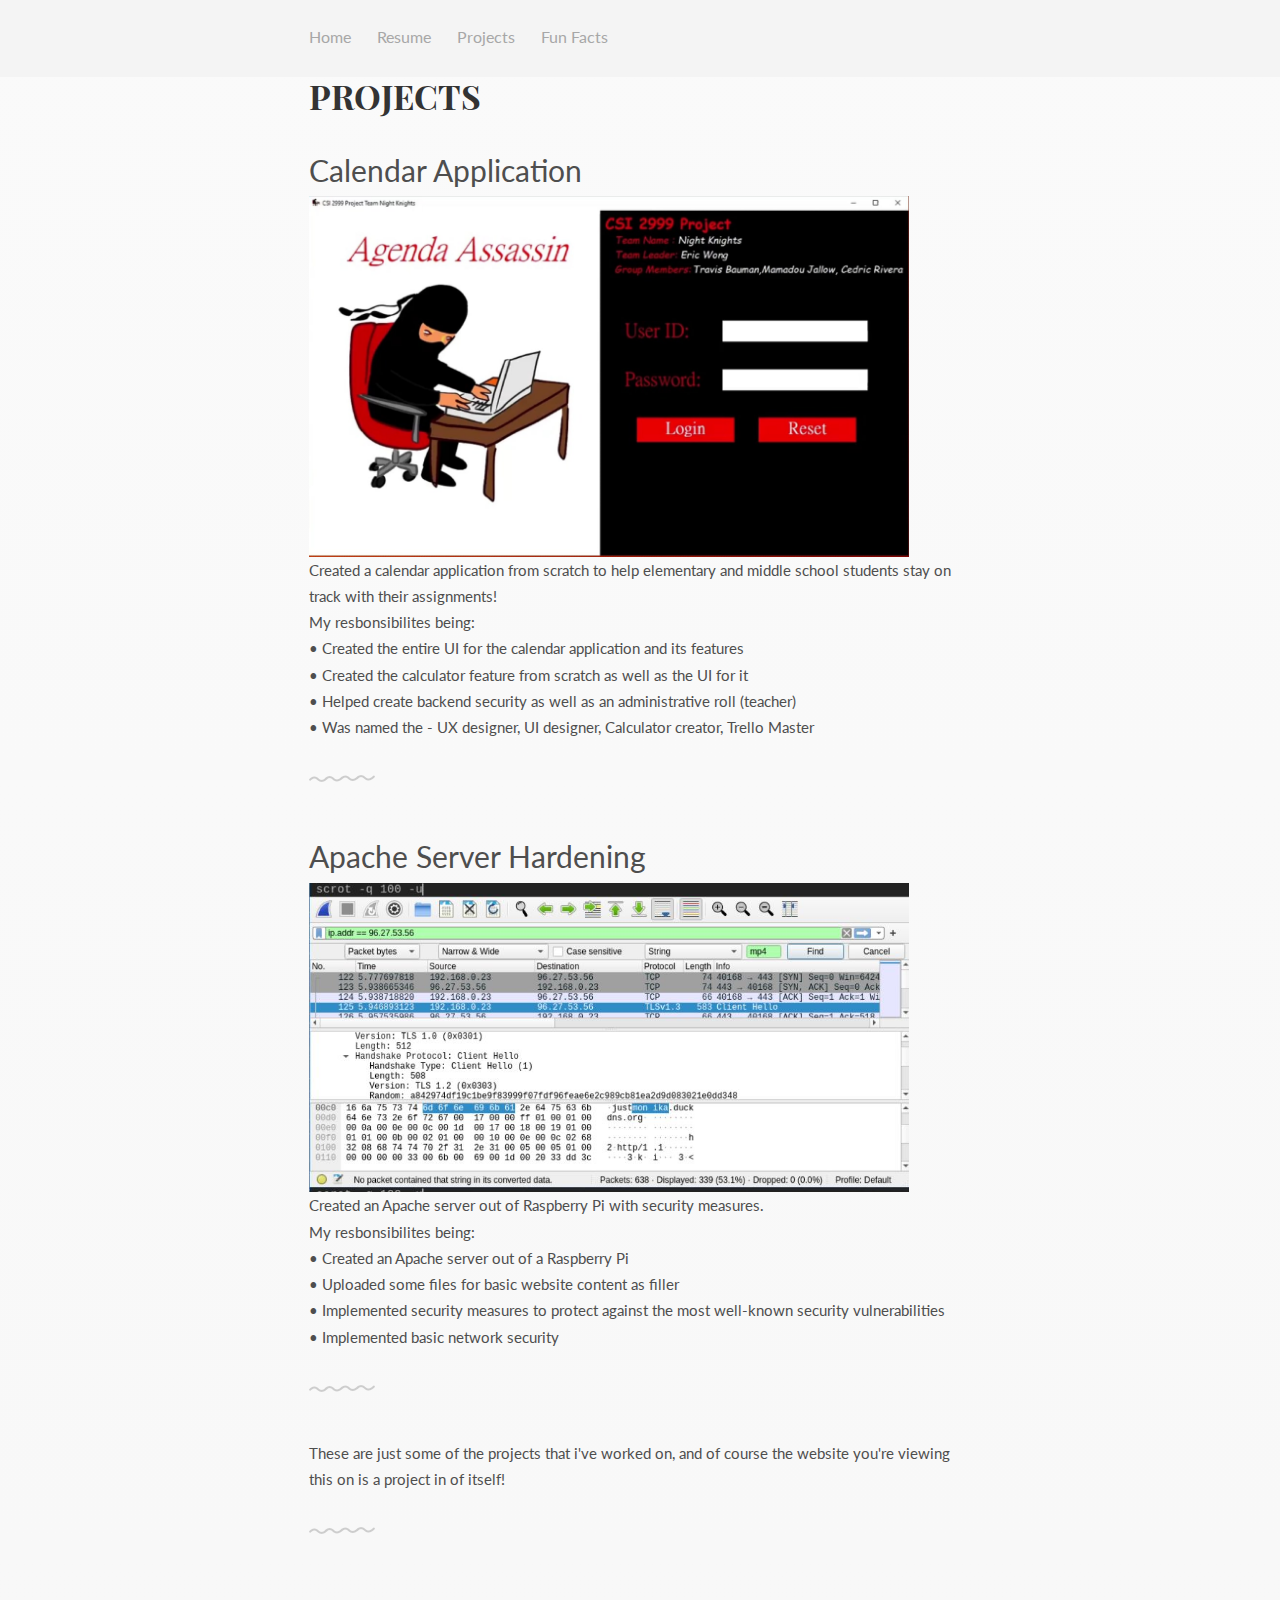
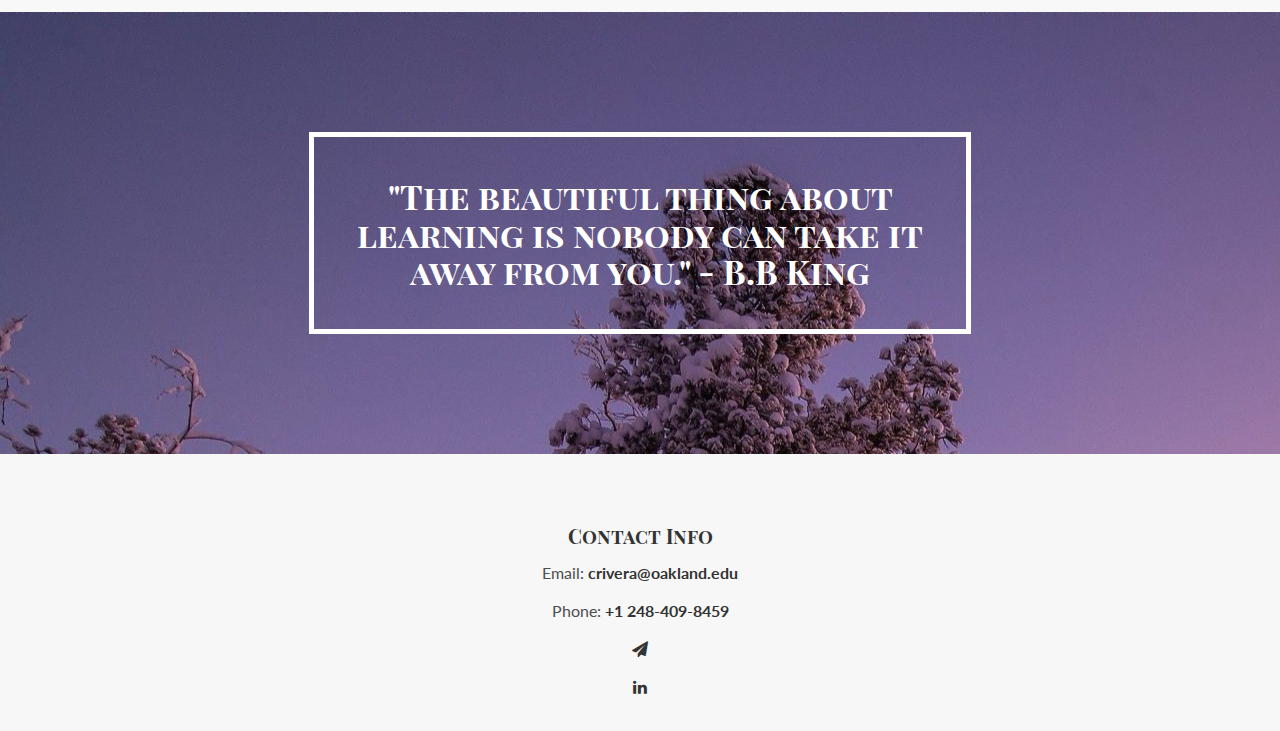
<file: portfolio/portfolio2/html/projects.html>
<!DOCTYPE html>
<html>
<head>
    <title>Cedric Rivera Portfolio</title>
    <meta charset="utf-8" />
    <meta name="viewport" content="width=device-width, initial-scale=1">
    <meta name="description" content="Portfolio">
    <meta name="author" content="Ashton Donaghy">
    <meta name="viewport" content="width=device-width, initial-scale=1" />
    <link rel="stylesheet" href="../css/kube.min.css" />
    <link rel="stylesheet" href="../css/font-awesome.min.css" />
    <link rel="stylesheet" href="../css/custom.css" />
	<link rel="stylesheet" href="../css/custom.min.css" />
    <link rel="shortcut icon" href="../img/logo.png" />
	<link href='https://fonts.googleapis.com/css?family=Playfair+Display+SC:700' rel='stylesheet' type='text/css'>
	<link href='https://fonts.googleapis.com/css?family=Lato:400,700' rel='stylesheet' type='text/css'>
	<style>
		.intro h1:before {

			content: 'Cedric';
		}
	</style>
</head>
<body>

	<div class="main-nav">
		<div class="container">
			<header class="group top-nav">
				<div class="navigation-toggle" data-tools="navigation-toggle" data-target="#navbar-1">
				    <span class="logo">Menu</span>
				</div>
			    <nav id="navbar-1" class="navbar item-nav">
				    <ul>
				        <li class="active"><a href="../index.html">Home</a></li>
				        <li><a href="./my_resume.html">Resume</a></li>
				        <li><a href="./projects.html">Projects</a></li>
				        <li><a href="./funfacts.html">Fun Facts</a></li>
				    </ul>
				</nav>
			</header>
		</div>
	</div>
	<main>

	</main>

	<div class="skills section second" id="skills">
		<div class="container">
			<h1>Projects</h1>
			<ul class="skill-list list-flat">
				<li p style="font-size: 30px;"><a>Calendar Application</a></li>
					<li><img src="..\img\agendaassasin.jpg" width="600"alt="Agenda Assasin" title="Agenda Assasin"></li>
					<li>Created a calendar application from scratch to help elementary and middle school students stay on track with their assignments!</li>
					<li>My resbonsibilites being:</li>
					<li>• Created the entire UI for the calendar application and its features</li>
					<li>• Created the calculator feature from scratch as well as the UI for it</li>
					<li>• Helped create backend security as well as an administrative roll (teacher)</li>
					<li>• Was named the - UX designer, UI designer, Calculator creator, Trello Master</li>
			</ul>
		</div>
	</div>

	<div class="skills section second" id="skills">
		<div class="container">
			<ul class="skill-list list-flat">
				<li p style="font-size: 30px;"><a>Apache Server Hardening</a></li>
				<li><img src="..\img\serverhardening.jpg" width="600"alt="Server Hardening" title="Server Hardening"></li>
				<li>Created an Apache server out of Raspberry Pi with security measures.</li>
				<li>My resbonsibilites being:</li>
				<li>• Created an Apache server out of a Raspberry Pi</li>
				<li>• Uploaded some files for basic website content as filler</li>
				<li>• Implemented security measures to protect against the most well-known security vulnerabilities</li>
				<li>• Implemented basic network security</li>
			</ul>
		</div>
	</div>

	<div class="skills section second" id="skills">
		<div class="container">
			<ul class="skill-list list-flat">
				<li p style="font-size: 30px;"><a></a></li>
				<li>These are just some of the projects that i've worked on, and of course the website you're
					viewing this on is a project in of itself!
				</li>
			</ul>
		</div>
	</div>
	<div class="quote">
		<div class="container text-centered">
			<h1>"The beautiful thing about learning is nobody can take it away from you." 
				- B.B King</h1>
		</div>
	</div>
	<footer>
		<div class="contact-footer">
			<h3>Contact Info</h3>
			<ul>
			  <li>Email: <a href="mailto:youremail@example.com">crivera@oakland.edu</a></li>
			  <li>Phone: <a href="tel:+1234567890">+1 248-409-8459</a></li>
			  <li><a href="mailto:crivera@oakland.edu"><i class="fa fa-send"></i></a></li>
			  <li><a href="https://www.linkedin.com/in/cedric-rivera-2b0580206/"><i class="fa fa-linkedin"></i></a></li>
			</ul>
		  </div>
	</footer>

</body>
</html>
</file>
<file: portfolio/portfolio2/css/custom.css>
h1,h2,h3,h4,h5,h6{font-family:"Playfair Display SC",serif;color:#333}a,li,p{font-family:Lato,Arial,sans-serif;color:#4e4e4e;font-size:1em;line-height:1.75em}a:hover{text-decoration:none!important;color:#333!important;-webkit-transition:all .2s ease-in-out;-moz-transition:all .2s ease-in-out;-ms-transition:all .2s ease-in-out;-o-transition:all .2s ease-in-out;transition:all .2s ease-in-out}.container{margin:auto;max-width:662px;padding:0 20px}@media only screen and (max-width:767px){.intro img{display:block;margin-left:auto;margin-right:auto}footer{text-align:center}}@-webkit-keyframes blink{0%{opacity:1}50%{opacity:0}100%{opacity:1}}@-moz-keyframes blink{0%{opacity:1}50%{opacity:0}100%{opacity:1}}@-ms-keyframes blink{0%{opacity:1}50%{opacity:0}100%{opacity:1}}@-o-keyframes blink{0%{opacity:1}50%{opacity:0}100%{opacity:1}}.main-nav{background:#f4f4f4;padding-top:23px}.main-nav nav ul li a{color:#a7a7a7}.main-nav nav ul li.active a{color:#4d4d4d}.section.second{margin-bottom:90px}.section .container{position:relative}.section .container:after{position:absolute;content:url(https://cjrtech.github.io/img/separator.png);left:20px}.section .container h1{text-transform:uppercase;margin-bottom:30px;position:relative}.intro{padding:95px 0 70px 0;overflow-x:hidden}.intro img{width:81px;height:81px;border-radius:99px}.intro .wrap{margin:30px 0}.intro h1:before{position:absolute;left:-220px;top:-150px;font-size:270px;z-index:-1;color:#f4f4f4}.intro h1 span{font-size:47px}.work .work-list{margin-left:0}.work .work-list li{list-style:none;font-size:.9375em;color:#8c8c8c}.work .work-list li a{padding-bottom:5px;font-size:1.1875em;font-weight:700;text-decoration:none;border-bottom:1px solid #b3b3b3}.work .work-list li a:hover{border-bottom:1px solid #333}.award .award-list{margin-left:0}.award .award-list li:first-child{font-size:.9375em;color:#8c8c8c}.skills .skill-list{margin-left:0}.skills .skill-list li:first-child{font-size:.9375em;color:#8c8c8c}.quote{background:url(https://cjrtech.github.io/img/bg.jpg);padding:20px 0;margin-top:120px}.quote h1{margin:100px 0;padding:40px 20px;border:5px solid #fff;color:#fff}footer{padding:50px 0 0 0}
</file>
<file: portfolio/portfolio2/css/kube.min.css>
:after,:before{-webkit-box-sizing:border-box;-moz-box-sizing:border-box;box-sizing:border-box}html{font-family:sans-serif;-ms-text-size-adjust:100%;-webkit-text-size-adjust:100%}a,audio,b,body,div,footer,form,h1,h2,h3,h4,h5,h6,header,html,i,img,label,li,menu,nav,p,s,section,span,time,ul,video{margin:0;padding:0;border:0;outline:0;font-size:100%;vertical-align:baseline;background:0 0}a:active,a:hover{outline:0}audio,footer,header,main,nav,section,textarea,video{display:block}audio:not([controls]){display:none;height:0}a img{vertical-align:top}button,input,textarea{margin:0}textarea{overflow:auto;vertical-align:top;resize:vertical}button{width:auto;overflow:visible}button,input[type=checkbox],input[type=file],input[type=radio],input[type=reset],input[type=submit]{cursor:pointer}input[type=checkbox],input[type=radio]{font-size:110%;position:relative;top:-1px;margin-right:3px}input[type=search]{-webkit-appearance:textfield}input[type=search]::-webkit-search-cancel-button,input[type=search]::-webkit-search-decoration{-webkit-appearance:none}audio,img,video{max-width:100%}img,video{height:auto}img{vertical-align:middle;-ms-interpolation-mode:bicubic}body{font-family:"Helvetica Neue",Helvetica,Tahoma,sans-serif;font-size:.9375em;line-height:1.65em;background:#fff;color:#222}a{color:#134da5}a:focus,a:hover{color:#de2c3b}.h1,.h2,.h3,.h4,.h5,.h6,h1,h2,h3,h4,h5,h6{font-family:"Helvetica Neue",Helvetica,Tahoma,sans-serif;font-weight:700;color:#000;text-rendering:optimizeLegibility;margin:0 0 .5em 0}.h1,.h2,h1,h2{line-height:1.1}.h3,.h4,h3,h4{line-height:1.3}.h1,h1{font-size:2.25em}.h2,h2{font-size:1.5em;margin-bottom:.7em}.h3,h3{font-size:1.3125em}.h4,h4{font-size:1.125em}.h5,h5{font-size:1em}.h6,h6{font-size:.75em;text-transform:uppercase}p,ul{line-height:1.65em}ul,ul ul{margin:0 0 0 3.3em}ul li{text-align:left}form,p,ul{margin-bottom:1.65em}s{text-decoration:line-through}b{font-weight:700}i{font-style:italic}button:active,button:focus{outline:0}textarea{font-family:"Helvetica Neue",Helvetica,Tahoma,sans-serif;font-size:1em;box-shadow:none}textarea{padding:.3em .35em;line-height:1.35em;width:100%}input[type=color],input[type=date],input[type=datetime-local],input[type=datetime],input[type=email],input[type=month],input[type=number],input[type=password],input[type=phone],input[type=search],input[type=tel],input[type=text],input[type=time],input[type=url]{font-family:"Helvetica Neue",Helvetica,Tahoma,sans-serif;font-size:1em;box-shadow:none;padding:.3em .35em;line-height:1.65em;border-radius:0;outline:0}input[type=color],input[type=date],input[type=datetime-local],input[type=datetime],input[type=email],input[type=month],input[type=number],input[type=password],input[type=phone],input[type=search],input[type=tel],input[type=text],input[type=time],input[type=url],textarea{background:#fff;border:1px solid #ccc;position:relative;z-index:2;-webkit-appearance:none}input[type=color][disabled],input[type=date][disabled],input[type=datetime-local][disabled],input[type=datetime][disabled],input[type=email][disabled],input[type=month][disabled],input[type=number][disabled],input[type=password][disabled],input[type=phone][disabled],input[type=search][disabled],input[type=tel][disabled],input[type=text][disabled],input[type=time][disabled],input[type=url][disabled],textarea[disabled]{resize:none;color:rgba(0,0,0,.5)}input[type=checkbox][disabled],input[type=radio][disabled]{cursor:default}button::-moz-focus-inner,input::-moz-focus-inner{border:0;padding:0}input[type=range]{position:relative;top:3px}.units-container:after,.units-row:after{content:"";display:table;clear:both}.units-container:after,.units-row:after{content:"";display:table;clear:both}.units-container{padding-top:1px;margin-top:-1px}.units-row{margin-bottom:1.65em}.unit-100,.width-100{width:100%}.unit-90,.width-90{width:90%}.unit-80,.width-80{width:80%}.unit-75,.width-75{width:75%}.unit-70,.width-70{width:70%}.unit-66,.width-66{width:66.6%}.unit-65,.width-65{width:65%}.unit-60,.width-60{width:60%}.unit-50,.width-50{width:50%}.unit-40,.width-40{width:40%}.unit-35,.width-35{width:35%}.unit-33,.width-33{width:33.3%}.unit-30,.width-30{width:30%}.unit-25,.width-25{width:25%}.unit-20,.width-20{width:20%}.unit-10,.width-10{width:10%}.units-row .unit-10,.units-row .unit-20,.units-row .unit-25,.units-row .unit-30,.units-row .unit-33,.units-row .unit-35,.units-row .unit-40,.units-row .unit-50,.units-row .unit-60,.units-row .unit-65,.units-row .unit-66,.units-row .unit-70,.units-row .unit-75,.units-row .unit-80,.units-row .unit-90{float:left;margin-left:3%}.units-row .unit-10:first-child,.units-row .unit-20:first-child,.units-row .unit-25:first-child,.units-row .unit-30:first-child,.units-row .unit-33:first-child,.units-row .unit-35:first-child,.units-row .unit-40:first-child,.units-row .unit-50:first-child,.units-row .unit-60:first-child,.units-row .unit-65:first-child,.units-row .unit-66:first-child,.units-row .unit-70:first-child,.units-row .unit-75:first-child,.units-row .unit-80:first-child,.units-row .unit-90:first-child{margin-left:0}.units-row .unit-90{width:89.7%}.units-row .unit-80{width:79.4%}.units-row .unit-75{width:74.25%}.units-row .unit-70{width:69.1%}.units-row .unit-66{width:65.66666666666666%}.units-row .unit-65{width:65.66666666666666%}.units-row .unit-60{width:58.800000000000004%}.units-row .unit-50{width:48.5%}.units-row .unit-40{width:38.2%}.units-row .unit-35{width:31.333333333333332%}.units-row .unit-33{width:31.333333333333332%}.units-row .unit-30{width:27.9%}.units-row .unit-25{width:22.75%}.units-row .unit-20{width:17.6%}.units-row .unit-10{width:7.3%}.centered,.unit-centered{float:none!important;margin:0 auto!important}.units-split .unit-10,.units-split .unit-20,.units-split .unit-25,.units-split .unit-30,.units-split .unit-33,.units-split .unit-35,.units-split .unit-40,.units-split .unit-50,.units-split .unit-60,.units-split .unit-65,.units-split .unit-66,.units-split .unit-70,.units-split .unit-75,.units-split .unit-80,.units-split .unit-90{margin-left:0}.units-split .unit-90{width:90%}.units-split .unit-80{width:80%}.units-split .unit-75{width:75%}.units-split .unit-70{width:70%}.units-split .unit-66{width:66.6%}.units-split .unit-65{width:65%}.units-split .unit-60{width:60%}.units-split .unit-50{width:50%}.units-split .unit-40{width:40%}.units-split .unit-35{width:35%}.units-split .unit-33{width:33.3%}.units-split .unit-30{width:30%}.units-split .unit-25{width:25%}.units-split .unit-20{width:20%}.units-split .unit-10{width:10%}input[type=color],input[type=date],input[type=datetime-local],input[type=datetime],input[type=email],input[type=month],input[type=number],input[type=password],input[type=phone],input[type=search],input[type=tel],input[type=text],input[type=time],input[type=url],textarea{-moz-transition:border ease .5s;transition:border ease .5s}input[type=color]:focus,input[type=date]:focus,input[type=datetime-local]:focus,input[type=datetime]:focus,input[type=email]:focus,input[type=month]:focus,input[type=number]:focus,input[type=password]:focus,input[type=phone]:focus,input[type=search]:focus,input[type=tel]:focus,input[type=text]:focus,input[type=time]:focus,input[type=url]:focus,textarea:focus{outline:0;border-color:#2575ed;box-shadow:0 0 0 2px rgba(37,117,237,.3),0 1px 2px rgba(0,0,0,.2) inset}input[type=search]{padding-right:.5em;padding-left:.5em;margin-bottom:0;border-radius:15px}.navbar{font-size:105%;margin-bottom:1.65em}.navbar:after{content:"";display:table;clear:both}.navbar:after{content:"";display:table;clear:both}.navbar ul{list-style:none;margin:0}.navbar ul:after{content:"";display:table;clear:both}.navbar ul:after{content:"";display:table;clear:both}.navbar li{float:left;margin-right:1.65em}.navbar a,.navbar span{display:block;text-decoration:none}.navbar a:hover{color:#de2c3b;text-decoration:underline}.navbar li.active a,.navbar span{text-decoration:none;cursor:text;color:rgba(0,0,0,.4)}.navigation-toggle{display:none;text-transform:uppercase;position:relative;color:#0f0f0f;background-color:#fff}.navigation-toggle:after{position:absolute;z-index:1;top:50%;margin-top:-12px;left:10px;content:"\2630";font-size:24px;line-height:1}.navigation-toggle.navigation-toggle-show{margin-bottom:1.65em}.navigation-toggle span{position:relative;z-index:2;cursor:pointer;display:block;padding:10px 20px 10px 40px}.nav{margin-bottom:1.65em}.nav ul{list-style:none;margin:0}.nav ul li ul{margin-left:2em;font-size:.95em}.nav a,.nav span{display:block;padding:.5em 0}.nav a{color:#0f0f0f;text-decoration:none}.nav a:hover{color:#de2c3b;text-decoration:underline}.nav li.active a,.nav span{text-decoration:none;cursor:text;color:rgba(0,0,0,.4)}.nav i.fa{width:1.65em}.label{background:#e0e3e5;font-size:12.75px;display:inline-block;line-height:1;padding:4px 7px 3px 7px;color:#0f0f0f;text-align:center;font-weight:400;text-transform:uppercase}@-webkit-keyframes progress-bar-stripes{from{background-position:40px 0}to{background-position:0 0}}@-o-keyframes progress-bar-stripes{from{background-position:40px 0}to{background-position:0 0}}@keyframes progress-bar-stripes{from{background-position:40px 0}to{background-position:0 0}}.group:after{content:"";display:table;clear:both}.group:after{content:"";display:table;clear:both}.required{font-weight:400;color:#de2c3b}.text-centered{text-align:center}.list-flat{margin-left:0;list-style:none}.com{color:#998}.fun{color:#900}@media only screen and (max-width:767px){.units-row .unit-10,.units-row .unit-20,.units-row .unit-25,.units-row .unit-30,.units-row .unit-33,.units-row .unit-35,.units-row .unit-40,.units-row .unit-50,.units-row .unit-60,.units-row .unit-65,.units-row .unit-66,.units-row .unit-70,.units-row .unit-75,.units-row .unit-80,.units-row .unit-90{width:100%;float:none;margin-left:0;margin-bottom:1.65em}}@media (min-width:768px) and (max-width:979px){h1{font-size:2.25em;line-height:1.125}h2{font-size:1.5em;line-height:1.25}h3{font-size:1.3125em;line-height:1.25}h4{font-size:1.125em;line-height:1.22222222}h5{font-size:1em}h6{font-size:.75em}}@media (max-width:767px){h1{font-size:2.25em;line-height:1.25}h2{font-size:1.5em;line-height:1.15384615}h3{font-size:1.3125em;line-height:1.13636364}h4{font-size:1.125em;line-height:1.11111111}h5{font-size:1em}h6{font-size:.75em}ul,ul ul{margin-left:1.65em}}@media only screen and (max-width:767px){.navbar li{float:none;text-align:left;width:auto}.navbar li{margin-left:0;margin-right:0}}@media print{*{text-shadow:none!important;color:#000!important;background:0 0!important;box-shadow:none!important;font-size:12pt}.h1,h1{font-size:36pt}.h2,h2{font-size:24pt}.h3,h3{font-size:18pt}.h4,h4{font-size:14pt}.h5,h5{font-size:12pt}.h6,h6{font-size:12pt}a,a:visited{text-decoration:underline}a[href]:after{content:" (" attr(href) ")"}a[href^="#"]:after,a[href^="javascript:"]:after{content:""}img{max-width:100%!important}}
</file>
<file: portfolio/portfolio2/css/custom.min.css>
/*
 *  Draco HTML Template by @afnizarnur
 *  License: Attribution-NonCommercial-ShareAlike 4.0 International (CC BY-NC-SA 4.0)
 */

 body {
  background: linear-gradient(to bottom, #fafafa, #f7f7f7);
}

hr {
  margin: 1.5em auto;
  position: relative;
  height: 9px;
  width: 9px;
  border: transparent;
  overflow: visible;
  background-image: url('data:image/svg+xml;utf8,<svg width="9" height="9" viewBox="0 0 9 9" xmlns="http://www.w3.org/2000/svg"><rect x="0.75" y="0.5" width="8" height="8" rx="4" fill="%231CB0A8" /></svg>');
  
  &:before {
    position: absolute;
    height: 9px;
    width: 10px;
    content: '';
    background-image: url('data:image/svg+xml;utf8,<svg width="10" height="9" viewBox="0 0 10 9" xmlns="http://www.w3.org/2000/svg"><path d="M3.91043 1.29752C4.30449 0.688518 5.19551 0.688519 5.58957 1.29752L9.25143 6.95675C9.68196 7.62211 9.20436 8.5 8.41186 8.5H1.08814C0.29564 8.5 -0.181954 7.62211 0.248574 6.95675L3.91043 1.29752Z" fill="%23FCB643" /></svg>');
    left: -18px;
  }
  
  &:after {
    position: absolute;
    height: 9px;
    width: 9px;
    content: '';
    background-image: url('data:image/svg+xml;utf8,<svg width="9" height="9" viewBox="0 0 9 9" xmlns="http://www.w3.org/2000/svg"><rect x="0.75" y="0.5" width="8" height="8" rx="1" fill="%23EF4056" /></svg>');
    right: -18px;    
  }
}

 html {
  scroll-behavior: smooth;
}

 h1, h2, h3, h4, h5, h6 {
  font-family: "Playfair Display SC", serif;
  color: #333;
}

a, p, li {
  font-family: "Lato", Arial, sans-serif;
  color: #4e4e4e;
  font-size: 1em;
  line-height: 1.75em;
}

a:hover {
  text-decoration: none !important;
  color: #333 !important;
  -webkit-transition: all 0.2s ease-in-out;
  -moz-transition: all 0.2s ease-in-out;
  -ms-transition: all 0.2s ease-in-out;
  -o-transition: all 0.2s ease-in-out;
  transition: all 0.2s ease-in-out;
}

.container {
  margin: auto;
  max-width: 662px;
  padding: 0 20px;
}

@media only screen and (max-width: 767px) {
  .intro img {
    display: block;
    margin-left: auto;
    margin-right: auto;
  }
  
  footer {
    text-align: center;
  }
}

.typed-cursor {
  opacity: 1;
  font-weight: 100;
  -webkit-animation: blink 0.7s infinite;
  -moz-animation: blink 0.7s infinite;
  -ms-animation: blink 0.7s infinite;
  -o-animation: blink 0.7s infinite;
  animation: blink 0.7s infinite;
}

@-webkit-keyframes blink {
  0% {
    opacity: 1;
  }
  50% {
    opacity: 0;
  }
  100% {
    opacity: 1;
  }
}

@-moz-keyframes blink {
  0% {
    opacity: 1;
  }
  50% {
    opacity: 0;
  }
  100% {
    opacity: 1;
  }
}

@-ms-keyframes blink {
  0% {
    opacity: 1;
  }
  50% {
    opacity: 0;
  }
  100% {
    opacity: 1;
  }
}

@-o-keyframes blink {
  0% {
    opacity: 1;
  }
  50% {
    opacity: 0;
  }
  100% {
    opacity: 1;
  }
}

.main-nav {
  background: #f4f4f4;
  padding-top: 23px;
}

.main-nav nav ul li a {
  color: #a7a7a7;
}

.main-nav nav ul li.active a {
  color: #a7a7a7;
}

.section.second {
  margin-bottom: 90px;
}

.section .container {
  position: relative;
}

.section 
.container:after {
    position: absolute;
    left: 20px;
    }
    
    .section .container h1 {
    text-transform: uppercase;
    margin-bottom: 30px;
    position: relative;
    }
    
    .intro {
    padding: 95px 0px 70px 0px;
    overflow-x: hidden;
    }
    
    .intro img {
    width: 81px;
    height: 81px;
    border-radius: 99px;
    }
    
    .intro .wrap {
    margin: 30px 0px;
    }
    
    .intro h1:before {
    position: absolute;
    left: -220px;
    top: -150px;
    font-size: 270px;
    z-index: -1;
    color: #f4f4f4;
    }
    
    .intro h1 span {
    font-size: 47px;
    }
    
    .work .work-list {
    margin-left: 0px;
    }
    
    .work .work-list li {
    list-style: none;
    font-size: 0.9375em;
    color: #4e4e4e;
    }
    
    .work .work-list li a {
    padding-bottom: 1px;
    font-size: 1.1875em;
    font-weight: 700;
    text-decoration: none;
    border-bottom: 1px dotted #4e4e4e;
    }
    
    .work .work-list li a:hover {
    border-bottom: 1px solid #333;
    }
    
    .award .award-list {
    margin-left: 0px;
    }
    
    .award .award-list li:first-child {
    font-size: 0.9375em;
    color: #8c8c8c;
    }
    
    .skills .skill-list {
    margin-left: 0px;
    }
    
    .skills .skill-list li:first-child {
    font-size: 0.9375em;
    color: #8c8c8c;
    }
    
    .quote {
    background: url(../img/bg.jpg);
    padding: 20px 0px;
    margin-top: 120px;
    }
    
    .quote h1 {
    margin: 100px 0px;
    padding: 40px 20px;
    border: 5px solid #fff;
    color: #fff;
    }
    
    .contact-footer {
        background-color: #f7f7f7;
        padding: 20px;
        text-align: center;
      }
      
      .contact-footer h3 {
        margin-top: 0;
      }
      
      .contact-footer ul {
        list-style: none;
        margin: 0;
        padding: 0;
        
      }
      
      .contact-footer li {
        font-size: 16px;
        margin-bottom: 10px;
        text-align: center;

      }
      
      .contact-footer a {
        color: #333;
        text-decoration: none;
        font-weight: bold;
      }
      
      .contact-footer a:hover {
        color: #666;
      }
      .comment-form {
        background-color: #f2f2f2;
        padding: 20px;
        border-radius: 10px;
        box-shadow: 0 0 10px rgba(0, 0, 0, 0.1);
      }
      
      .comment-form h2 {
        font-size: 24px;
        margin-bottom: 10px;
        color: #333;
      }
      
      .comment-form label {
        display: block;
        margin-bottom: 5px;
        font-size: 16px;
        color: #555;
      }
      
      .comment-form input[type="text"],
      .comment-form input[type="email"],
      .comment-form textarea {
        width: 100%;
        padding: 10px;
        margin-bottom: 10px;
        border: none;
        border-radius: 3px;
        font-size: 16px;
        color: #333;
        background-color: #f7f7f7;
      }
      
      .comment-form textarea {
        height: 150px;
        resize: vertical;
      }
      
      .comment-form button[type="submit"] {
        background-color: #4CAF50;
        color: white;
        padding: 10px 20px;
        border: none;
        border-radius: 3px;
        cursor: pointer;
        font-size: 16px;
        transition: background-color 0.2s ease-in-out;
      }
      
      .comment-form button[type="submit"]:hover {
        background-color: #3e8e41;
      }
</file>
